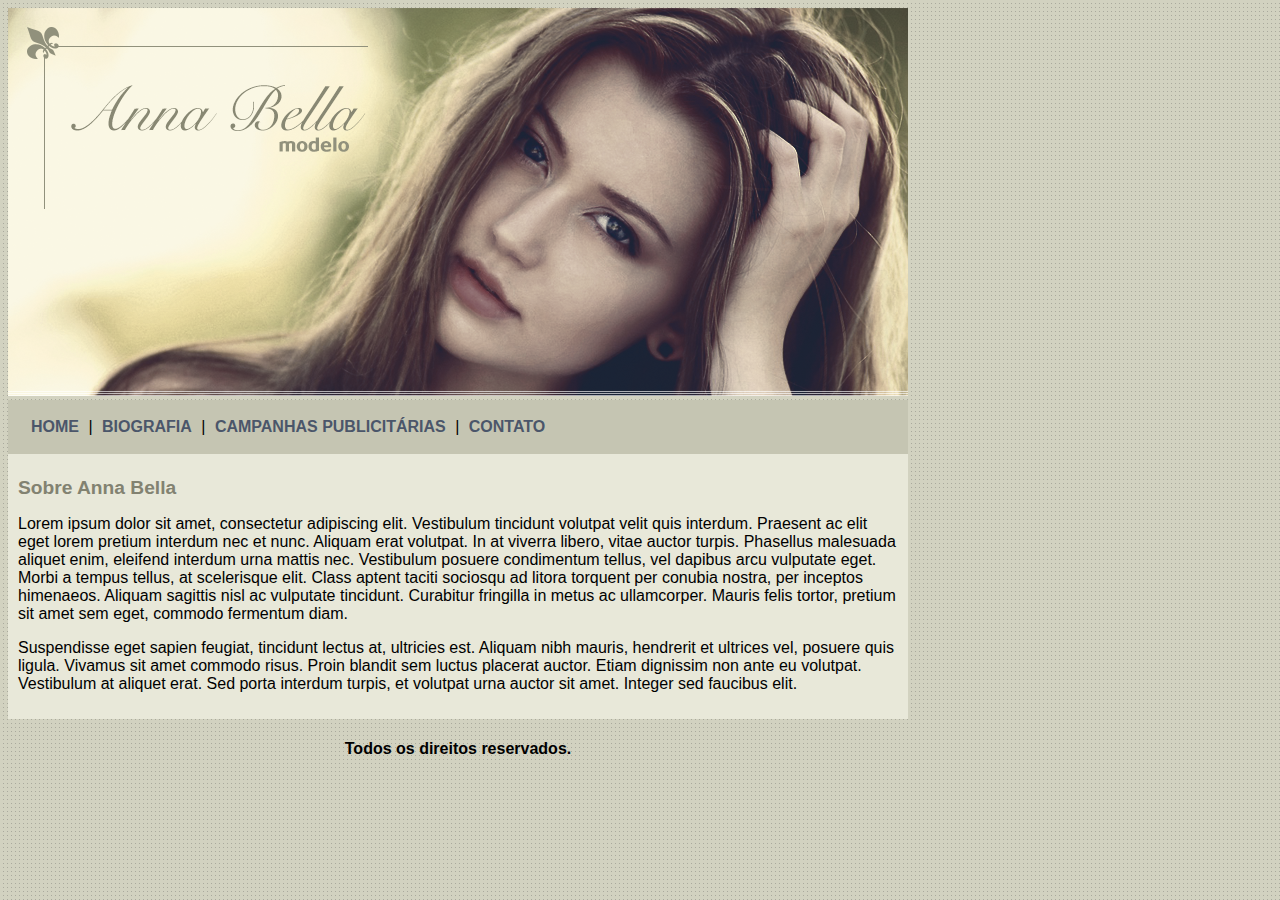
<file: index.html>
<!DOCTYPE html>
<html>
<head>
	<title>Anna Bella Oficial</title>
	<meta charset="utf-8">

	<link rel="stylesheet" type="text/css" href="estilo.css">
</head>
<body>

	<div id="principal">
		<img src="imagens/capa.png">
		<div id="menu">
			<a href="index.html">HOME</a> |
			<a href="biografia.html">BIOGRAFIA</a> |
			<a href="campanhas-publiicatárias.html">CAMPANHAS PUBLICITÁRIAS</a> |
			<a href="contato.html">CONTATO </a>
			
		</div>

		<div id="conteudo"> <!-- inicio conteudo -->
			<h1>Sobre Anna Bella</h1>
			<p>
				Lorem ipsum dolor sit amet, consectetur adipiscing elit. Vestibulum tincidunt volutpat velit quis interdum. Praesent ac elit eget lorem pretium interdum nec et nunc. Aliquam erat volutpat. In at viverra libero, vitae auctor turpis. Phasellus malesuada aliquet enim, eleifend interdum urna mattis nec. Vestibulum posuere condimentum tellus, vel dapibus arcu vulputate eget. Morbi a tempus tellus, at scelerisque elit. Class aptent taciti sociosqu ad litora torquent per conubia nostra, per inceptos himenaeos. Aliquam sagittis nisl ac vulputate tincidunt. Curabitur fringilla in metus ac ullamcorper. Mauris felis tortor, pretium sit amet sem eget, commodo fermentum diam.
			</p>

			<p>
				Suspendisse eget sapien feugiat, tincidunt lectus at, ultricies est. Aliquam nibh mauris, hendrerit et ultrices vel, posuere quis ligula. Vivamus sit amet commodo risus. Proin blandit sem luctus placerat auctor. Etiam dignissim non ante eu volutpat. Vestibulum at aliquet erat. Sed porta interdum turpis, et volutpat urna auctor sit amet. Integer sed faucibus elit.
			</p>

		</div>  <!-- final conteudo -->

		<div>
			<h4 class="centralizar">  Todos os direitos reservados. </h4>
			
		</div>

	</div>

</body>
</html>
</file>
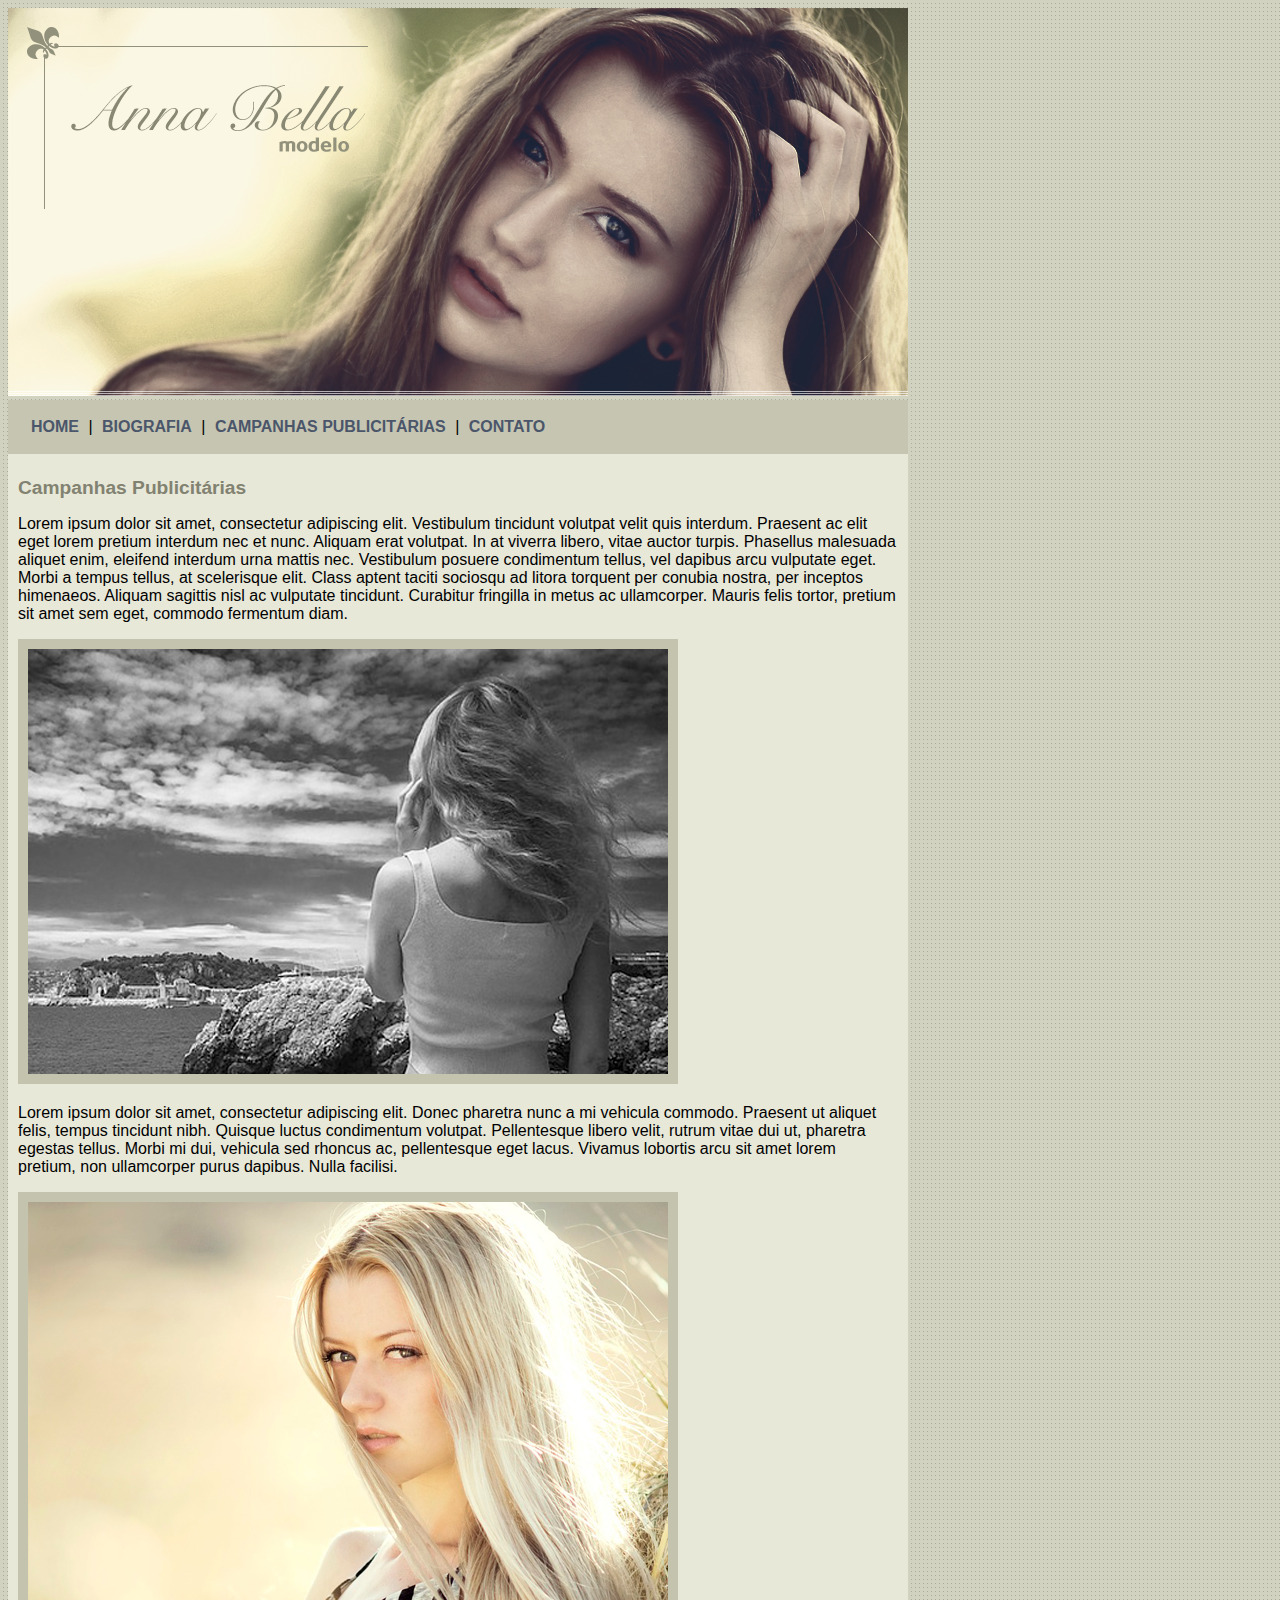
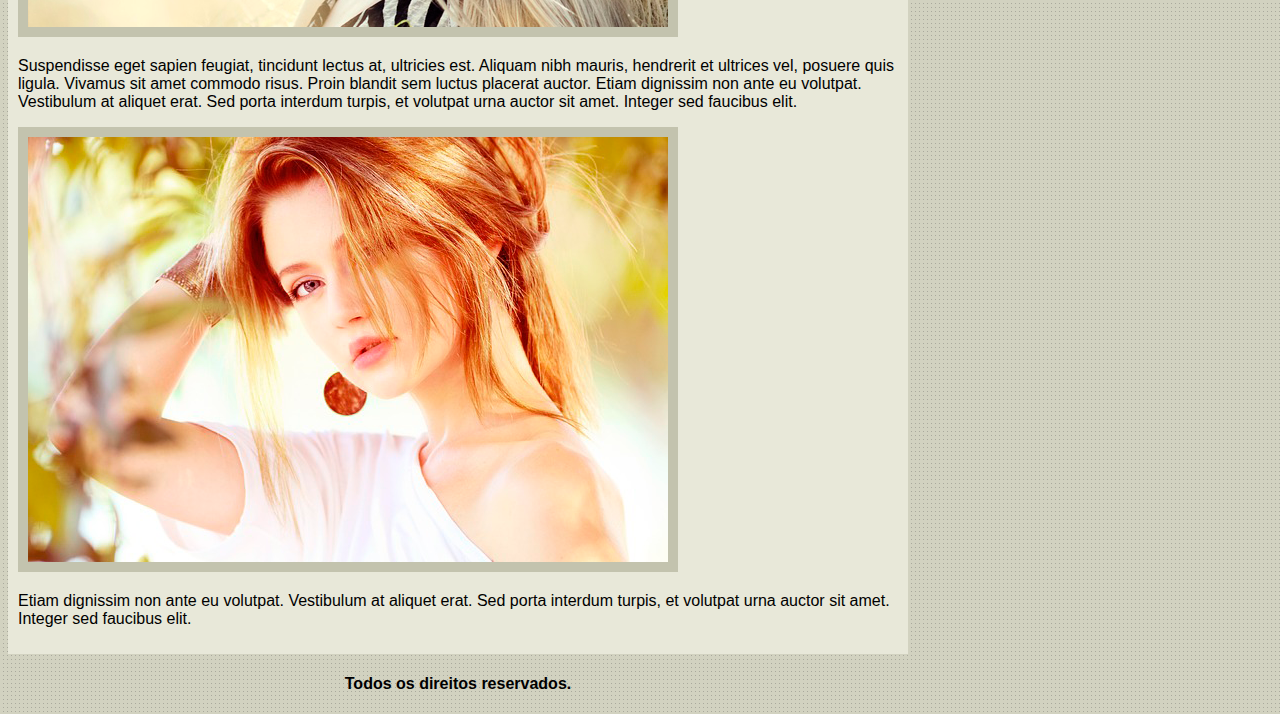
<file: biografia.html>
<!DOCTYPE html>
<html>
<head>
	<title>Anna Bella Oficial - Biografias</title>
	<meta charset="utf-8">

	<link rel="stylesheet" type="text/css" href="estilo.css">
</head>
<body>

	<div id="principal">
		<img src="imagens/capa.png">
		<div id="menu">
			<a href="index.html">HOME</a> |
			<a href="biografia.html">BIOGRAFIA</a> |
			<a href="campanhas-publiicatárias.html">CAMPANHAS PUBLICITÁRIAS</a> |
			<a href="contato.html">CONTATO </a>
			
		</div>

		<div id="conteudo"> <!-- inicio conteudo -->
			<h1>Campanhas Publicitárias</h1>
			<p>
				Lorem ipsum dolor sit amet, consectetur adipiscing elit. Vestibulum tincidunt volutpat velit quis interdum. Praesent ac elit eget lorem pretium interdum nec et nunc. Aliquam erat volutpat. In at viverra libero, vitae auctor turpis. Phasellus malesuada aliquet enim, eleifend interdum urna mattis nec. Vestibulum posuere condimentum tellus, vel dapibus arcu vulputate eget. Morbi a tempus tellus, at scelerisque elit. Class aptent taciti sociosqu ad litora torquent per conubia nostra, per inceptos himenaeos. Aliquam sagittis nisl ac vulputate tincidunt. Curabitur fringilla in metus ac ullamcorper. Mauris felis tortor, pretium sit amet sem eget, commodo fermentum diam.
			</p>

			<img src="imagens/foto1.png" class="img-campanha">

			<p>
				Lorem ipsum dolor sit amet, consectetur adipiscing elit. Donec pharetra nunc a mi vehicula commodo. Praesent ut aliquet felis, tempus tincidunt nibh. Quisque luctus condimentum volutpat. Pellentesque libero velit, rutrum vitae dui ut, pharetra egestas tellus. Morbi mi dui, vehicula sed rhoncus ac, pellentesque eget lacus. Vivamus lobortis arcu sit amet lorem pretium, non ullamcorper purus dapibus. Nulla facilisi.
			</p>

			<img src="imagens/foto2.png" class="img-campanha">

			<p>
				Suspendisse eget sapien feugiat, tincidunt lectus at, ultricies est. Aliquam nibh mauris, hendrerit et ultrices vel, posuere quis ligula. Vivamus sit amet commodo risus. Proin blandit sem luctus placerat auctor. Etiam dignissim non ante eu volutpat. Vestibulum at aliquet erat. Sed porta interdum turpis, et volutpat urna auctor sit amet. Integer sed faucibus elit.
			</p>

			<img src="imagens/foto3.png" class="img-campanha">

			<p>
				Etiam dignissim non ante eu volutpat. Vestibulum at aliquet erat. Sed porta interdum turpis, et volutpat urna auctor sit amet. Integer sed faucibus elit.
			</p>

		</div>  <!-- final conteudo -->

		<div>
			<h4 class="centralizar">  	Todos os direitos reservados. </h4>
			
		</div>

	</div>

</body>
</html>
</file>
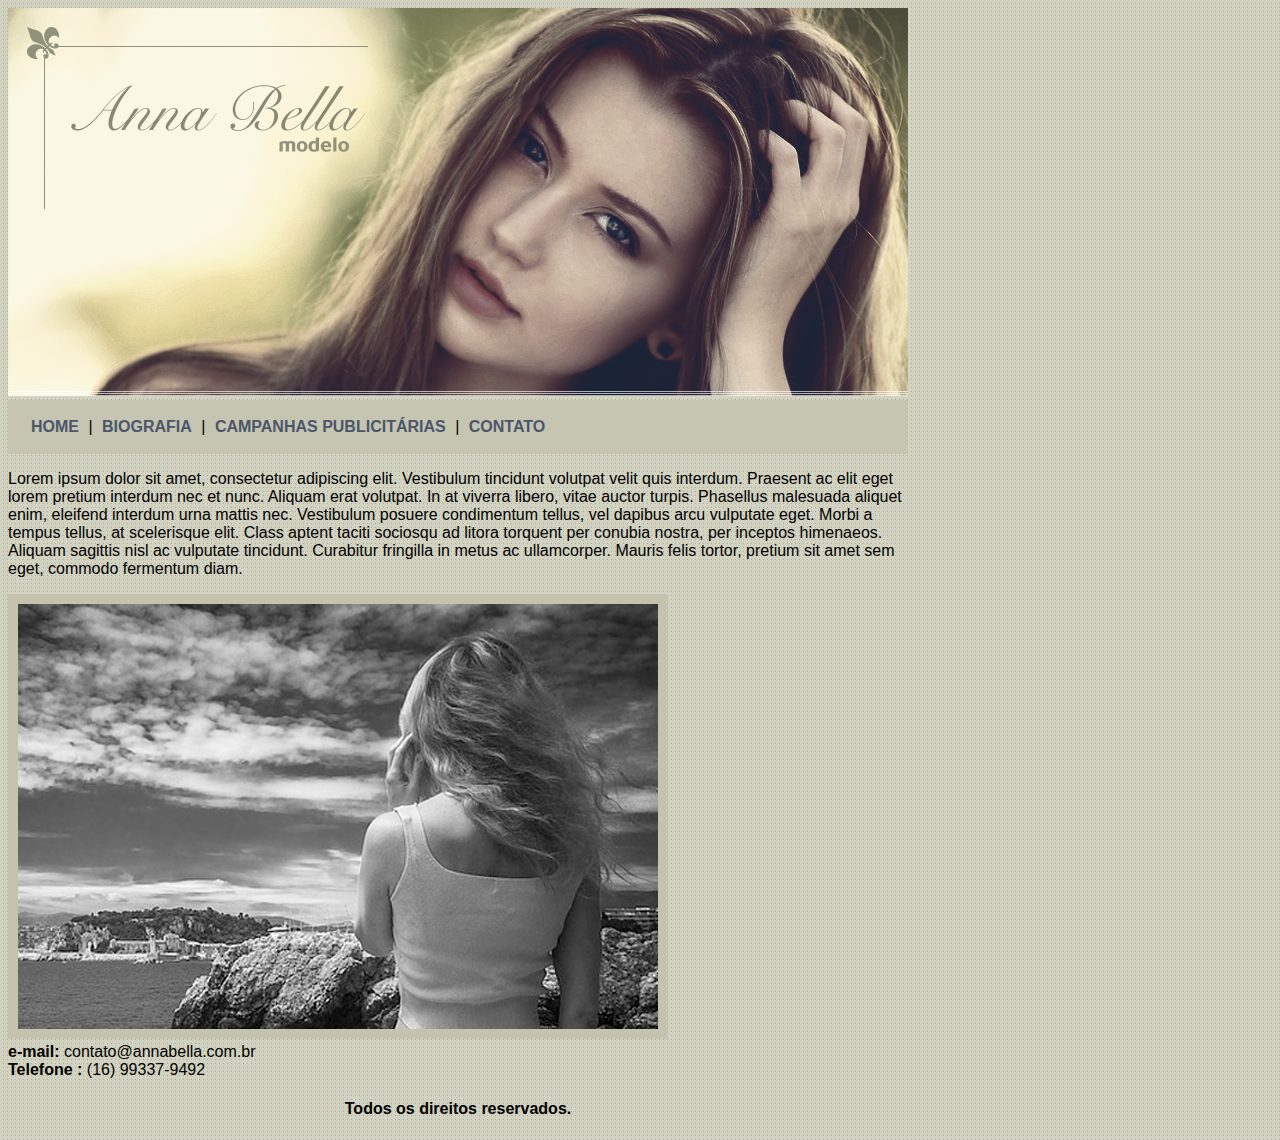
<file: contato.html>
<!DOCTYPE html>
<html>
<head>
	<title>Anna Bella Oficial - Contatos</title>
	<meta charset="utf-8">

	<link rel="stylesheet" type="text/css" href="estilo.css">
</head>
<body>

	<div id="principal">
		<img src="imagens/capa.png">
		<div id="menu">
			<a href="index.html">HOME</a> |
			<a href="biografia.html">BIOGRAFIA</a> |
			<a href="campanhas-publiicatárias.html">CAMPANHAS PUBLICITÁRIAS</a> |
			<a href="contato.html">CONTATO </a>
			
		</div>

		<div id=Contatos</h1>
			<p>
				Lorem ipsum dolor sit amet, consectetur adipiscing elit. Vestibulum tincidunt volutpat velit quis interdum. Praesent ac elit eget lorem pretium interdum nec et nunc. Aliquam erat volutpat. In at viverra libero, vitae auctor turpis. Phasellus malesuada aliquet enim, eleifend interdum urna mattis nec. Vestibulum posuere condimentum tellus, vel dapibus arcu vulputate eget. Morbi a tempus tellus, at scelerisque elit. Class aptent taciti sociosqu ad litora torquent per conubia nostra, per inceptos himenaeos. Aliquam sagittis nisl ac vulputate tincidunt. Curabitur fringilla in metus ac ullamcorper. Mauris felis tortor, pretium sit amet sem eget, commodo fermentum diam.
			</p>

			<img src="imagens/foto1.png" class="img-campanha">

			<div>
				<strong>e-mail:</strong> contato@annabella.com.br<br>
				<strong>Telefone :</strong> (16) 99337-9492
			</div>

			
		</div>  <!-- final conteudo -->

		<div>
			<h4 class="centralizar">  	Todos os direitos reservados. </h4>
		</div>

	</div>

</body>
</html>
</file>
<file: estilo.css>
body {
	background: #d2d2d2c1 url('imagens/fundo.png');
	font: 16px Arial, helvetica, sans-serif;
}

#principal {
	width: 900px
}

#menu {
	background: #c5c5b2;
	padding: 18px;
}

#conteudo{
	background: #e8e8d9;
	padding: 10px;
}

a {
	color: #4b566a;
	text-decoration: none;
	font-weight: bold;
	padding: 5px;	
}

.centralizar {
	text-align: center;
}

.img-campanha {
	border: 10px solid #c3c3ae;

}

h1 {
	color: #828271;
	font-size: 1.2em;
}
</file>
